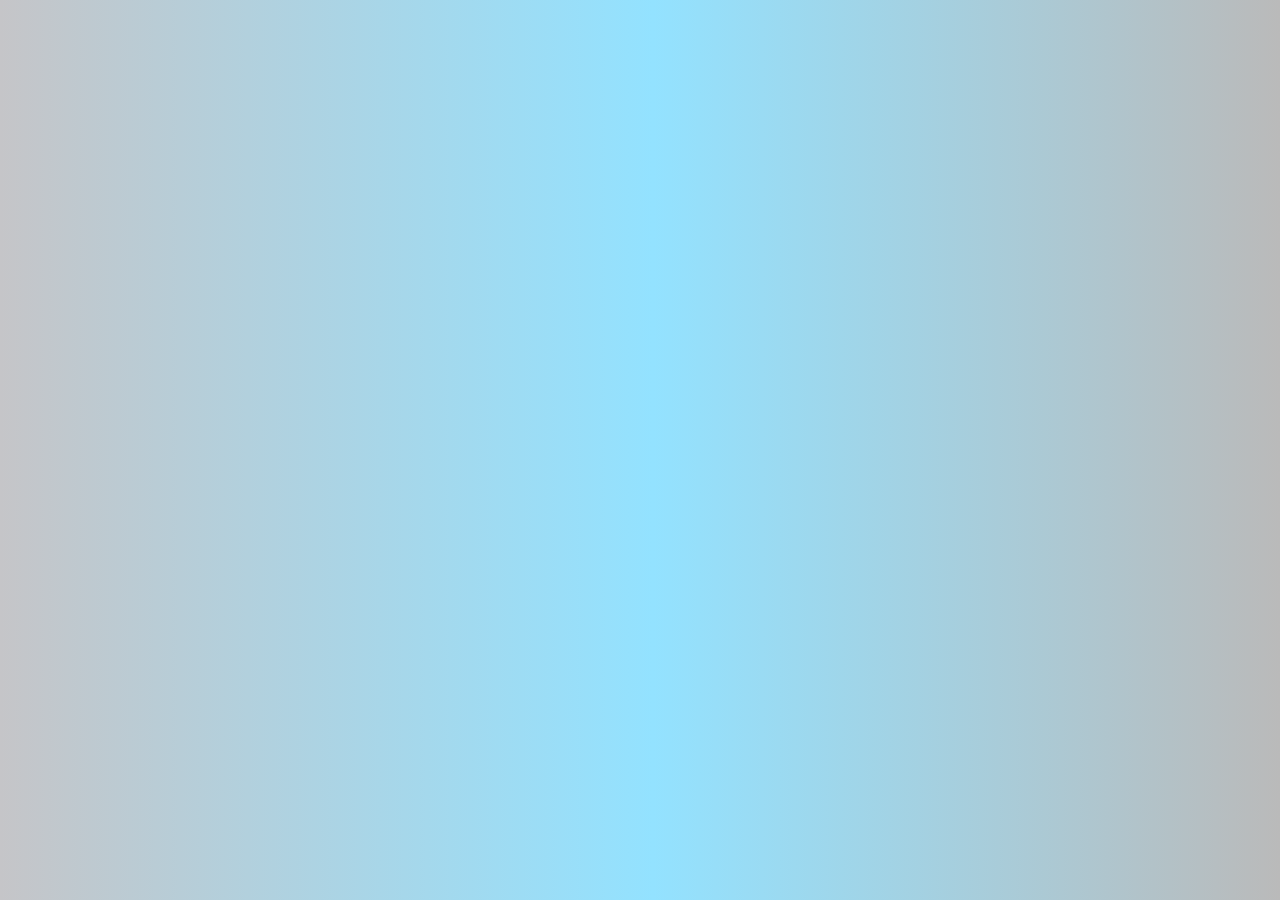
<file: Ghibli/index.html>
<!DOCTYPE html>
<html lang="en">
<head>
    <meta charset="UTF-8">
    <meta name="viewport" content="width=device-width, initial-scale=1.0">
    <meta http-equiv="X-UA-Compatible" content="ie=edge">
    <title>Document</title>
    <link href="style.css" rel="stylesheet">
    <link href="https://fonts.googleapis.com/css?family=Questrial&display=swap" rel="stylesheet">
    <link href="https://fonts.googleapis.com/css?family=PT+Sans&display=swap" rel="stylesheet">
</head>
<body>
    <div id="logo"></div>
    <div id="root"></div>
    <script src="app.js"></script>
</body>
</html>
</file>
<file: Ghibli/style.css>
.title{
    background: rgba(193,152,255,1);
    background: linear-gradient(90deg, rgba(129,116,245,1) 0%, rgba(25,192,255,1) 51%, rgba(193,152,255,1) 100%);
    font-family: 'Questrial', sans-serif;
    padding: 15px;
    text-align: center;
    border-radius:10px;
    border-bottom-left-radius: 0px;
    border-bottom-right-radius: 0px;
    font-size: 24px;
    color: white;
    -webkit-text-stroke: bl
}

.description{
    font-family: 'PT Sans', sans-serif;
    border: black;
    padding: 15px;
    
}

.container{
    display: flex;
    flex-direction: column;
    max-width: 22%;
    min-width: 300px;
    max-height: auto;
    border-style: solid;
    border-width: 3px;
    margin: 20px;
    border-radius: 15px;
    background: white;
}

body{
    background: rgb(197,197,200);
background: linear-gradient(90deg, rgba(197,197,200,1) 0%, rgba(147,226,255,1) 51%, rgba(186,186,186,1) 100%);
}
.logo{
    display: flex;
    left:0;
    right:0;
    margin:auto;
    
}

#root{
    display: flex;
    justify-content: space-around;
    flex-direction: row;
    flex-wrap: wrap;
}
</file>
